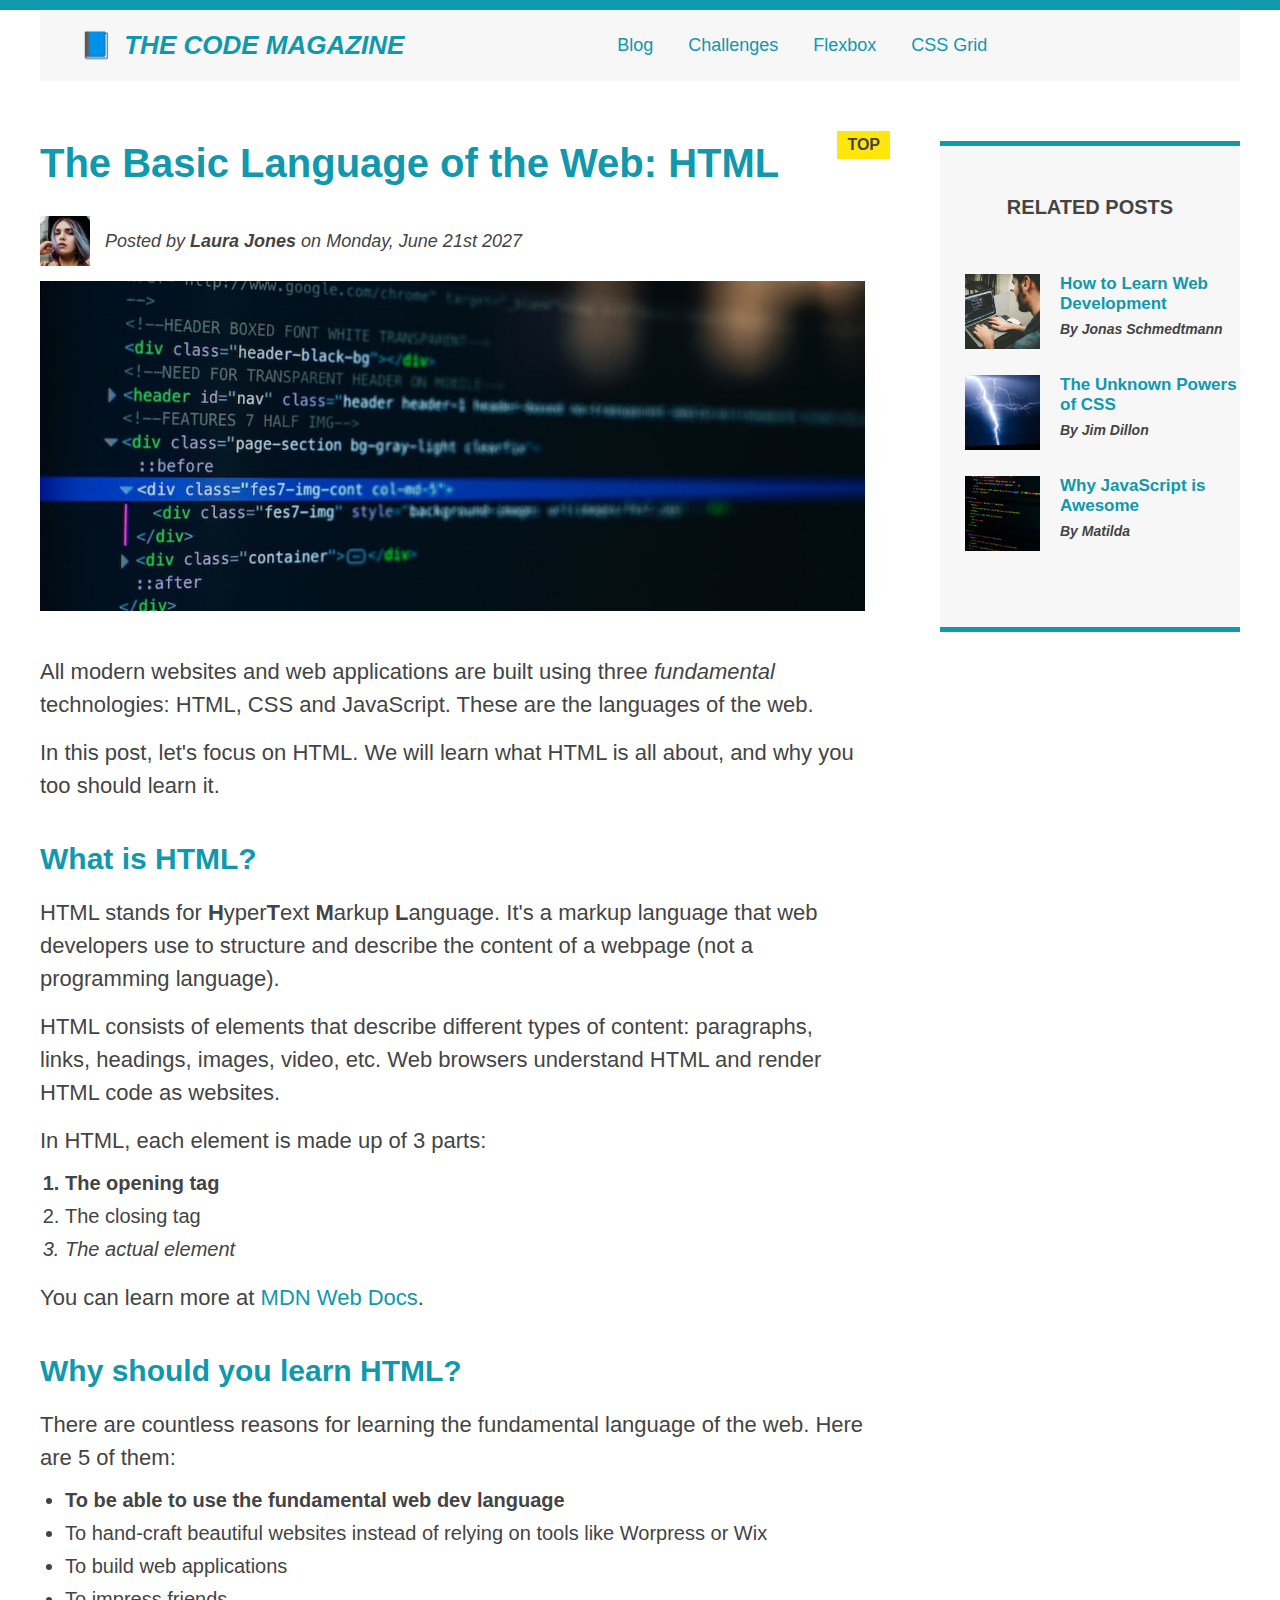
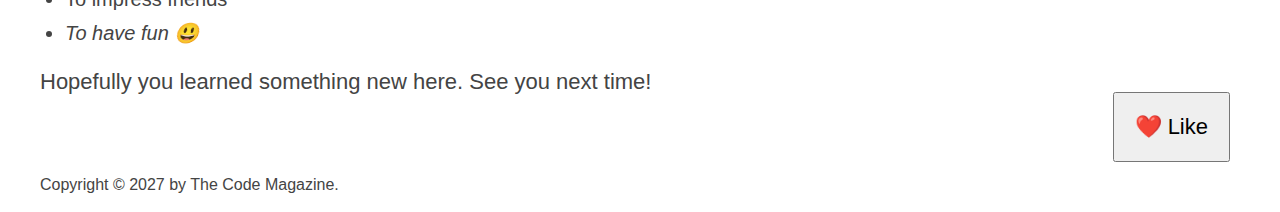
<file: index.html>
<!DOCTYPE html>
<html lang="en">

<head>
  <meta charset="UTF-8" />
  <link href="style.css" rel="stylesheet" />

  <title>The Basic Language of the Web: HTML</title>
</head>

<body>
  <div class="container">
    <header class="main-header">
      <h1>📘 The Code Magazine</h1>
      <nav>
        <!-- <strong>This is the navigation</strong> -->
        <a href="blog.html">Blog</a>
        <a href="https://mzughbor.github.io/recovery-p-c-01-s03-html-css-challenge/">Challenges</a>
        <a href="flexbox.html">Flexbox</a>
        <a href="css-grid.html">CSS Grid</a>
      </nav>
      <div class="clear"></div>
    </header>
    <!-- this only necessary for flex-layouts -->
    <!-- <div class="row"> -->
    <article>
      <header class="post-header">
        <h2>The Basic Language of the Web: HTML</h2>
        <div class="box-author">
          <img class="author-img" src="img/laura-jones.jpg" alt="Headshot of Laura Jones" height="50" width="50" />

          <p id="author" class="author">
            Posted by <strong>Laura Jones</strong> on Monday, June 21st 2027
          </p>
        </div>
        <img src="img/post-img.jpg" alt="HTML code on a screen" width="500" height="200" class="post-img" />
        <button>❤️ Like</button>
      </header>

      <p>
        All modern websites and web applications are built using three
        <em>fundamental</em>
        technologies: HTML, CSS and JavaScript. These are the languages of the
        web.
      </p>

      <p>
        In this post, let's focus on HTML. We will learn what HTML is all
        about, and why you too should learn it.
      </p>

      <h3>What is HTML?</h3>
      <p>
        HTML stands for <strong>H</strong>yper<strong>T</strong>ext
        <strong>M</strong>arkup <strong>L</strong>anguage. It's a markup
        language that web developers use to structure and describe the content
        of a webpage (not a programming language).
      </p>
      <p>
        HTML consists of elements that describe different types of content:
        paragraphs, links, headings, images, video, etc. Web browsers
        understand HTML and render HTML code as websites.
      </p>
      <p>In HTML, each element is made up of 3 parts:</p>

      <ol>
        <li class="first-li">The opening tag</li>
        <li>The closing tag</li>
        <li>The actual element</li>
      </ol>

      <p>
        You can learn more at
        <a href="https://developer.mozilla.org/en-US/docs/Web/HTML" target="_blank">MDN Web Docs</a>.
      </p>

      <h3>Why should you learn HTML?</h3>

      <p>
        There are countless reasons for learning the fundamental language of
        the web. Here are 5 of them:
      </p>

      <ul>
        <li class="first-li">
          To be able to use the fundamental web dev language
        </li>
        <li>
          To hand-craft beautiful websites instead of relying on tools like
          Worpress or Wix
        </li>
        <li>To build web applications</li>
        <li>To impress friends</li>
        <li>To have fun 😃</li>
      </ul>

      <p>Hopefully you learned something new here. See you next time!</p>
    </article>

    <aside>
      <h4>Related posts</h4>

      <ul class="related">
        <li class="related-post">
          <img src="img/related-1.jpg" alt="Person programming" width="75" height="75" />
          <div>
            <a href="#" class="related-link">How to Learn Web Development</a>
            <p class="related-author">By Jonas Schmedtmann</p>
          </div>
        </li>
        <li class="related-post">
          <img src="img/related-2.jpg" alt="Lightning" width="75" height="75" />
          <div>
            <a href="#" class="related-link">The Unknown Powers of CSS</a>
            <p class="related-author">By Jim Dillon</p>
          </div>
        </li>
        <li class="related-post">
          <img src="img/related-3.jpg" alt="JavaScript code on a screen" width="75" height="75" />
          <div>
            <a href="#" class="related-link">Why JavaScript is Awesome</a>
            <p class="related-author">By Matilda</p>
          </div>
        </li>
      </ul>
    </aside>
    <!-- </div> -->
    <footer>
      <p id="copyright" class="copyright text">
        Copyright &copy; 2027 by The Code Magazine.
      </p>
    </footer>
  </div>
</body>

</html>
</file>
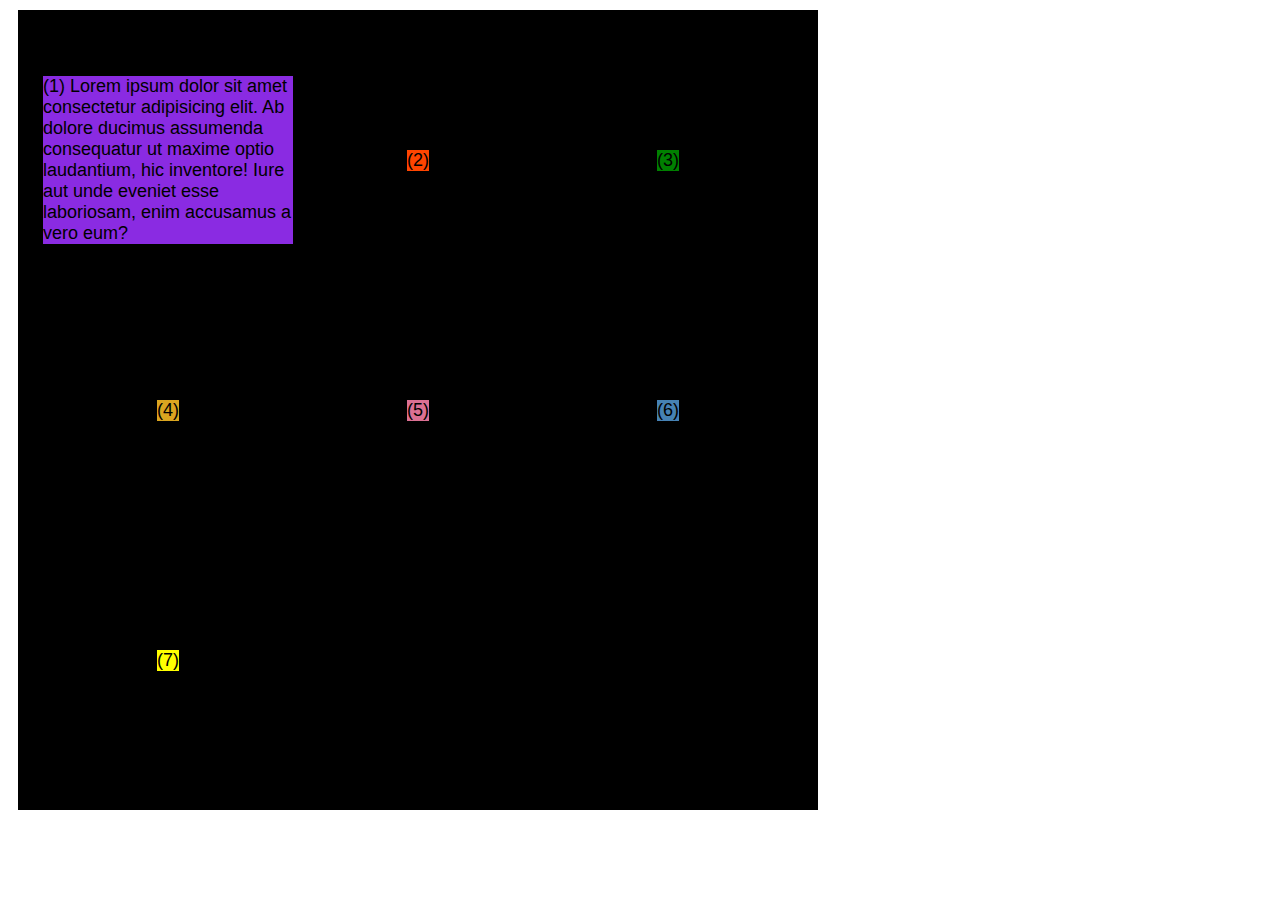
<file: css-grid.html>
<!DOCTYPE html>
<html lang="en">

<head>
  <meta charset="UTF-8" />
  <meta http-equiv="X-UA-Compatible" content="IE=edge" />
  <meta name="viewport" content="width=device-width, initial-scale=1.0" />
  <title>CSS Grid</title>
  <style>
    .el--1 {
      background-color: blueviolet;
    }

    .el--2 {
      background-color: orangered;
    }

    .el--3 {
      background-color: green;
      /* grid-column: 1 / span 3;
      grid-row: 1 / span 2; */
    }

    .el--4 {
      background-color: goldenrod;
    }

    .el--5 {
      background-color: palevioletred;
    }

    .el--6 {
      background-color: steelblue;
    }

    .el--7 {
      background-color: yellow;
    }

    .el--8 {
      background-color: crimson;
    }

    .container--1 {
      /* STARTER */
      font-family: sans-serif;
      background-color: #ddd;
      font-size: 18px;
      margin: 20px;

      /* CSS GRID */

      display: grid;
      /* grid-template-columns: 1.5fr 1.5fr 1fr 2fr; */
      grid-template-columns: repeat(4, 1fr);
      grid-template-rows: 200px 200px 200px;
      column-gap: 15px;
      row-gap: 25px;

      display: none;
    }

    .container--2 {
      /* STARTER */
      font-family: sans-serif;
      background-color: black;
      font-size: 18px;
      margin: 10px;

      width: 800px;
      height: 800px;

      /* CSS GRID */
      display: grid;
      grid-template-columns: 250px 150px 250px;
      grid-template-rows: 250px 150px 250px;
      /* for align tracks inside container */
      justify-content: center;
      align-content: center;
      /* for align items inside cells */
      align-items: center;
      justify-items: center;

      gap: 50px;

    }
  </style>
</head>

<body>
  <div class="container--1">
    <div class="el el--1">(1) HTML</div>
    <div class="el el--2">(2) and</div>
    <div class="el el--3">(3) CSS</div>
    <div class="el el--4">(4) are</div>
    <div class="el el--5">(5) amazing</div>
    <div class="el el--6">(6) languages</div>
    <div class="el el--7">(7) to</div>
    <div class="el el--8">(8) learn</div>
    <div class="el el--7">(9) ,Sass.</div>

  </div>

  <div class="container--2">
    <div class="el el--1">(1) Lorem ipsum dolor sit amet consectetur adipisicing elit. Ab dolore ducimus assumenda
      consequatur ut maxime optio laudantium, hic inventore! Iure aut unde eveniet esse laboriosam, enim accusamus a
      vero eum?</div>
    <div class="el el--2">(2)</div>
    <div class="el el--3">(3)</div>
    <div class="el el--4">(4)</div>
    <div class="el el--5">(5)</div>
    <div class="el el--6">(6)</div>
    <div class="el el--7">(7)</div>
  </div>
</body>

</html>
</file>
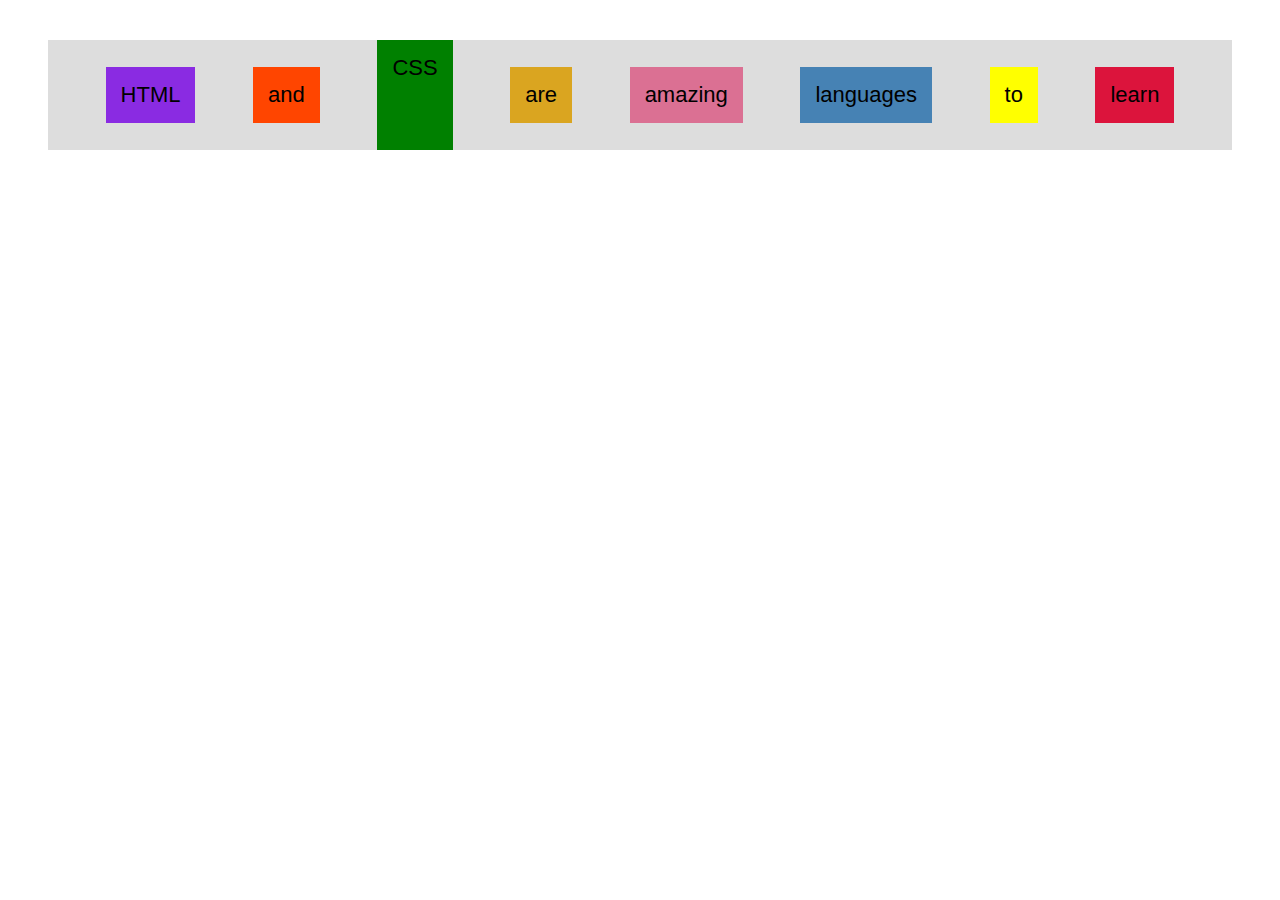
<file: flexbox.html>
<!DOCTYPE html>
<html lang="en">

<head>
  <meta charset="UTF-8" />
  <meta http-equiv="X-UA-Compatible" content="IE=edge" />
  <meta name="viewport" content="width=device-width, initial-scale=1.0" />
  <title>Flexbox</title>
  <style>
    .el--1 {
      background-color: blueviolet;
      padding: 15px;
    }

    .el--2 {
      background-color: orangered;
      padding: 15px;
    }

    .el--3 {
      background-color: green;
      height: 80px;
      padding: 15px;
    }

    .el--4 {
      background-color: goldenrod;
      padding: 15px;
    }

    .el--5 {
      background-color: palevioletred;
      padding: 15px;
    }

    .el--6 {
      background-color: steelblue;
      padding: 15px;
    }

    .el--7 {
      background-color: yellow;
      padding: 15px;
    }

    .el--8 {
      background-color: crimson;
      padding: 15px;
    }

    .container {
      /* STARTER */
      font-family: sans-serif;
      background-color: #ddd;
      font-size: 22px;
      margin: 40px;
      /* FLEXBOX */
      display: flex;
      align-items: center;
      justify-content: space-evenly;
    }
  </style>
</head>

<body>
  <div class="container">
    <div class="el el--1">HTML</div>
    <div class="el el--2">and</div>
    <div class="el el--3">CSS</div>
    <div class="el el--4">are</div>
    <div class="el el--5">amazing</div>
    <div class="el el--6">languages</div>
    <div class="el el--7">to</div>
    <div class="el el--8">learn</div>
  </div>
</body>

</html>
</file>
<file: style.css>
* {
  /* border-top: 10px solid #1098ad; */
  margin: 0;
  padding: 0;
}

/* PAGE SECTIONS */
body {
  color: #444;
  font-family: sans-serif;

  border-top: 10px solid #1098ad;
  position: relative;
}

.container {
  width: 1200px;
  /* margin-left: auto;
  margin-right: auto; */
  margin: 0 auto;
}

.main-header {
  background-color: #f7f7f7;
  /* padding: 20px;
  padding-left: 40px;
  padding-right: 40px; */
  padding: 20px 40px;
  /* margin-bottom: 60px; */
  /* height: 80px; */
}

nav {
  font-size: 18px;
  /* text-align: center; */
}

/* article {
  margin-bottom: 60px;
} */

.post-header {
  margin-bottom: 40px;
  /* position: relative; */
}

aside {
  background-color: #f7f7f7;
  border-top: 5px solid #1098ad;
  border-bottom: 5px solid #1098ad;
  /* padding-top: 50px;
  padding-bottom: 50px; */
  padding: 50px 0;
  /* width: 500px; */
}

/* SMALLER ELEMENTS */
h1,
h2,
h3 {
  color: #1098ad;
}

h1 {
  font-size: 26px;
  text-transform: uppercase;
  font-style: italic;
}

h2 {
  font-size: 40px;
  margin-bottom: 30px;
}

h3 {
  font-size: 30px;
  margin-bottom: 20px;
  margin-top: 40px;
}

h4 {
  font-size: 20px;
  text-transform: uppercase;
  text-align: center;
}

p {
  font-size: 22px;
  line-height: 1.5;
  margin-bottom: 15px;
}

ul,
ol {
  margin-left: 25px;
  margin-bottom: 20px;
}

li {
  font-size: 20px;
  margin-bottom: 10px;
  /* display: inline; */
}

li:last-child {
  margin-bottom: 0;
}

/* footer p {
  font-size: 16px;
} */

/* article header p {
  font-style: italic;
} */

#author {
  font-style: italic;
  font-size: 18px;
}

#copyright {
  font-size: 16px;
}

.related-author {
  font-size: 18px;
  font-weight: bold;
}

/* ul {
  list-style: none;
} */

.related {
  list-style: none;
}

/* .first-li {
  font-weight: bold;
} */

li:first-child {
  font-weight: bold;
}

li:last-child {
  font-style: italic;
}

/* Misconception: this won't work! */
article p:first-child {
  color: red;
}

/* Styling links */
a:link {
  color: #1098ad;
  text-decoration: none;
}

a:visited {
  /* color: #777; */
  color: #1098ad;
}

a:hover {
  color: orangered;
  font-weight: bold;
  text-decoration: underline orangered;
}

a:active {
  background-color: black;
  font-style: italic;
}
/* LVHA */

.post-img {
  width: 100%;
  height: auto;
}

nav a:link {
  /* background-color: orangered;
  margin: 20px;
  padding: 20px;
  display: block; */

  margin-right: 30px;
  display: inline-block;
}

nav a:link:last-child {
  margin-right: 0;
}

button {
  font-size: 22px;
  padding: 20px;
  cursor: pointer;

  position: absolute;
  /* top: 50px;
  left: 50px; */
  bottom: 50px;
  right: 50px;
}

h1::first-letter {
  font-style: normal;
  margin-right: 5px;
}

h2 {
  /* background-color: orange; */
  position: relative;
}

h2::before {
  content: "TOP";
  background-color: #ffe70e;
  color: #444;
  font-size: 16px;
  font-weight: bold;
  display: inline-block;
  padding: 5px 10px;
  position: absolute;
  top: -10px;
  right: -25px;
}

/* Resolving conflicts */
/* #copyright {
  color: red;
}

.copyright {
  color: blue;
}

.text {
  color: yellow;
}

footer p {
  color: green !important;
} */

/* nav a:link,
nav p {
  font-size: 18px;
} */

.main-header {
  display: flex;
  align-items: center;
  justify-content: space-between;
}

.box-author {
  display: flex;
  align-items: center;
  margin-bottom: 15px;
}

.author {
  margin: 0px 0px 0px 15px;
}

.related-post {
  display: flex;
  gap: 20px;
  margin-bottom: 20px;
}

.related-author {
  margin-bottom: 15px;
  font-size: 14px;
  font-style: italic;
}

.related-link:link {
  font-size: 17px;
  font-weight: bold;
  font-style: normal;
  margin-bottom: 5px;
  display: block;
}
/* Flex layout ?? */
/*
.row {
  display: flex;
  gap: 75px;
  margin-bottom: 60px;
  align-items: flex-start;
}

aside {
  flex: 0 0 300px;
}

article {
  flex: 1;
  margin-bottom: 0;
}

*/

aside h4 {
  margin-bottom: 55px;
}

/* grid layout */

.container {
  display: grid;
  grid-template-columns: auto 300px;
  column-gap: 75px;
  row-gap: 60px;
  align-items: start;
}

.main-header {
  grid-column: 1 / -1;
}

footer {
  grid-column: 1/-1;
}
</file>
